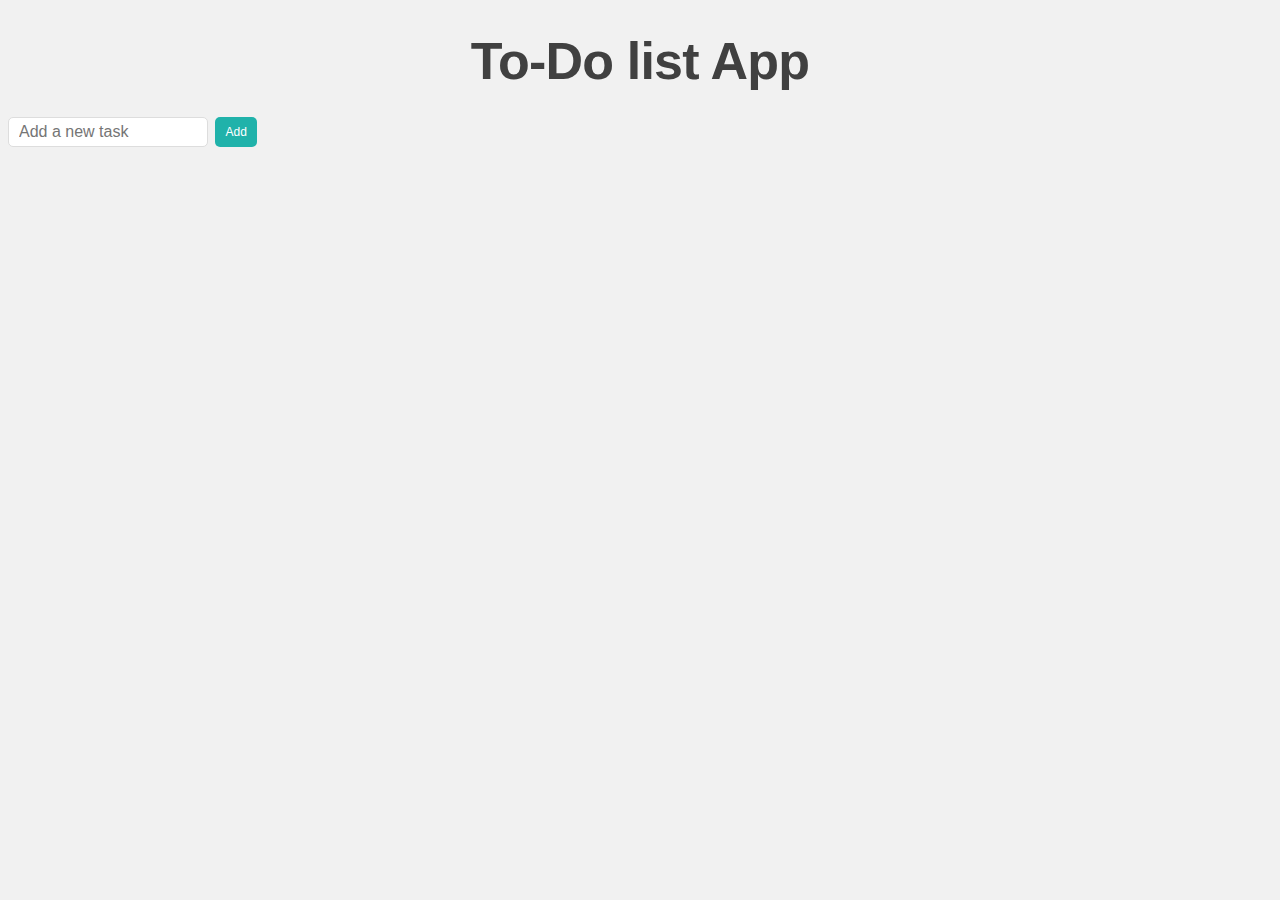
<file: JsChallenges/03 - Day 03/index.html>
<!DOCTYPE html>
<html lang="en">
<head>
    <meta charset="UTF-8">
    <meta name="viewport" content="width=device-width, initial-scale=1.0">
    <title>To-Do App</title>
    <link rel="stylesheet" href="style.css">
</head>
<body>



    <h1>To-Do list App</h1>
    <input class="todo-input" type="text" id="taskInput" placeholder="Add a new task">
    <button id="addTask">Add</button>
    <ul id="taskList" class="todo-app">
        <!-- task will be displyed -->

    </ul>
    


    <script src="app.js"></script>
</body>
</html>
</file>
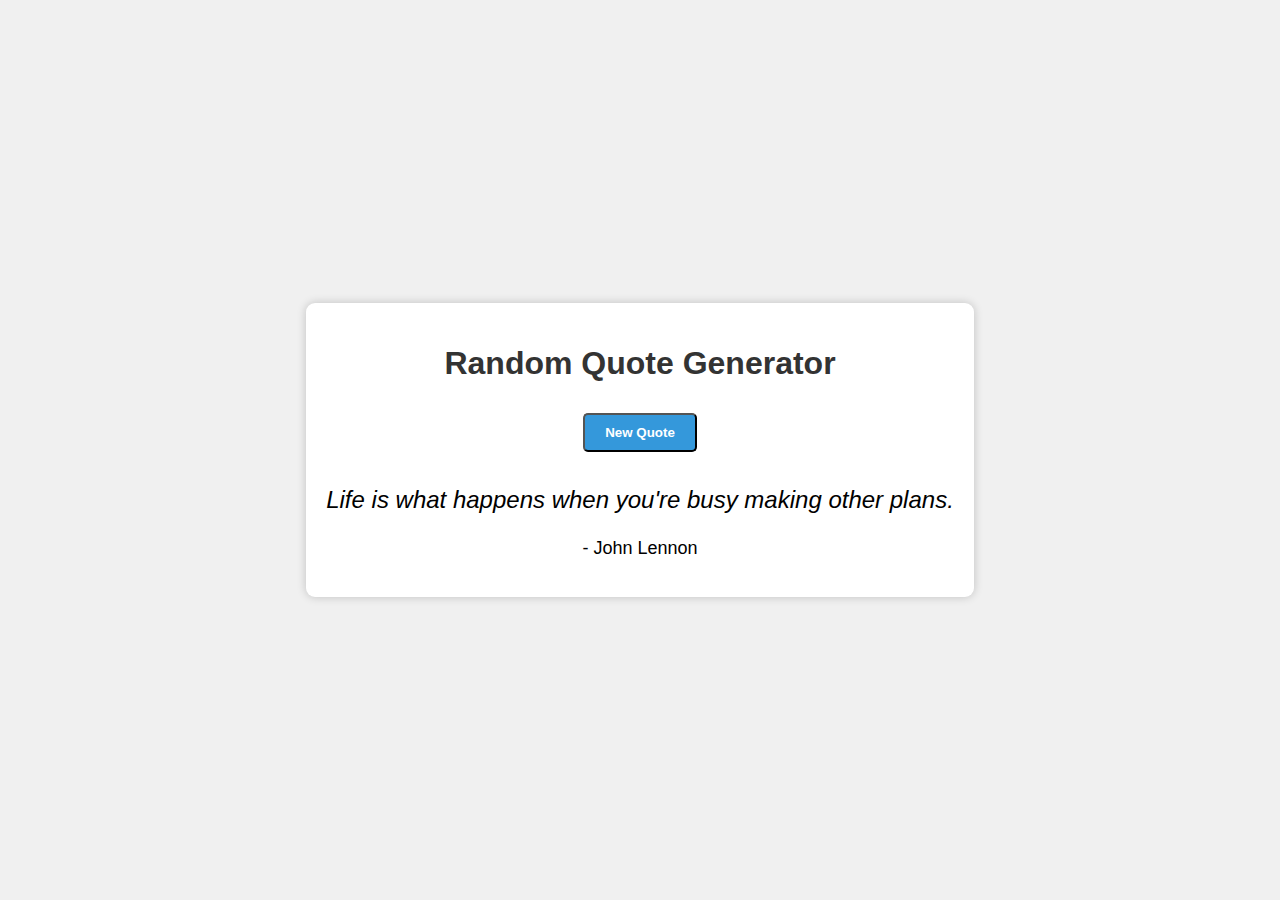
<file: JsChallenges/06 - Day 06/index.html>
<!DOCTYPE html>
<html lang="en">
<head>
    <meta charset="UTF-8">
    <meta name="viewport" content="width=device-width, initial-scale=1.0">
    <title>Quote Generators</title>
    <link rel="stylesheet" href="style.css">
</head>
<body>

    <div class="container">
        <h1> Random Quote Generator </h1>
        <button id="newQuote">New Quote</button>
        <div class="quote">
            <p id="quoteText">Welcome! Click the New Quote to Generate a quote</p>
            <p id="quoteAuthor">Anonymous</p>
        </div>
    </div>




    <script src="lib.js"></script>
</body>
</html>
</file>
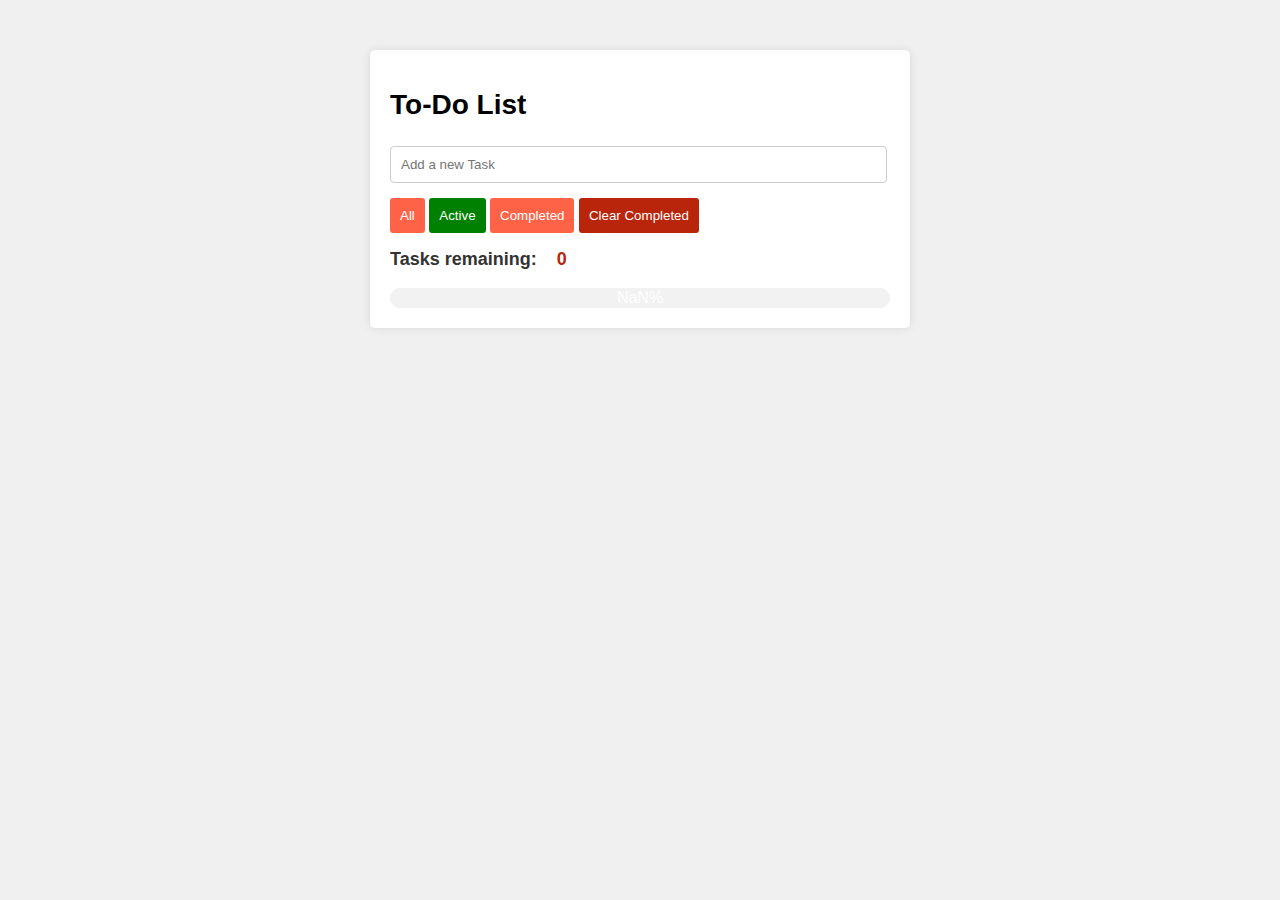
<file: JsChallenges/05 - Day 05/TodoApp/index.html>
<!DOCTYPE html>
<html lang="en">
<head>
    <meta charset="UTF-8">
    <meta name="viewport" content="width=device-width, initial-scale=1.0">
    <title>Todo App</title>
    <link rel="stylesheet" href="style.css">
</head>
<body>

    <div class="container">
        <h1>To-Do List</h1>
        <input type="text" id="taskInput" placeholder="Add a new Task">
        
        <div>
            <button id="filterAll">All</button>
            <button id="filterActive">Active</button>
            <button id="filterCompleted">Completed</button>
            <button id="clearCompleted">Clear Completed</button>

        </div>


        <ul id="taskList"></ul>
        <p id="taskCount">Tasks remaining: <span id="countValue">0</span></p> 
        
        <div class="progress-container">
            <div class="progress-bar" id="progressBar">
                <div class="progress-fill"></div>
                <div class="progress-text">0%</div>
            </div>
        </div>

        
    </div>
    

    <script src="app.js"></script>
</body>
</html>
</file>
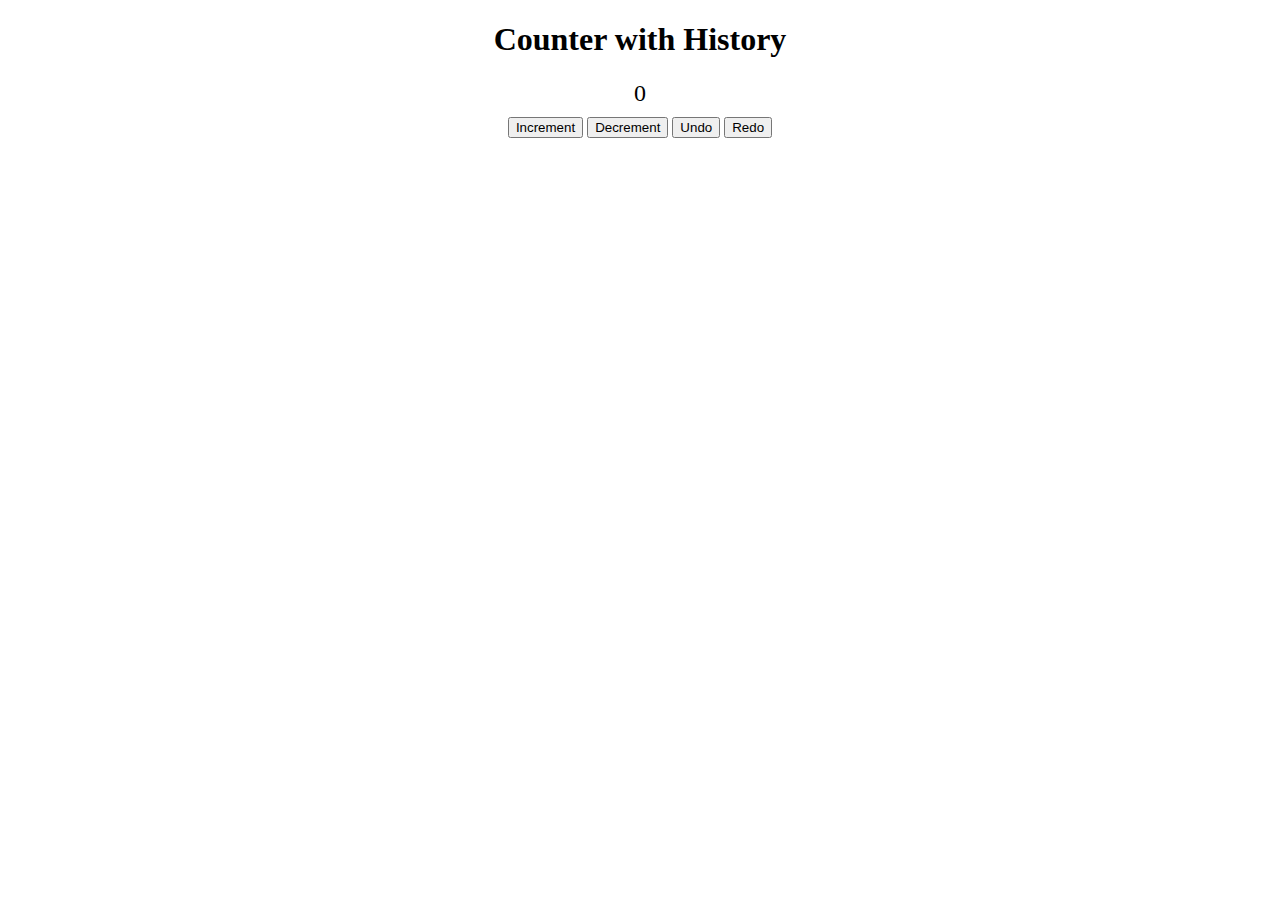
<file: JsChallenges/07 - Day 07 Closures/09 UI-CounterWithHistory.html>
<!DOCTYPE html>
<html lang="en">
<head>
    <meta charset="UTF-8">
    <meta name="viewport" content="width=device-width, initial-scale=1.0">
    <title>Counter with History</title>
    <style>
        /* Add your CSS styles here */
        .container {
            text-align: center;
        }
        #count {
            font-size: 24px;
            margin: 10px;
        }
    </style>
</head>
<body>
    <div class="container">
        <h1>Counter with History</h1>
        <div id="count">0</div>
        <button onclick="increment()">Increment</button>
        <button onclick="decrement()">Decrement</button>
        <button onclick="undo()">Undo</button>
        <button onclick="redo()">Redo</button>
    </div>

    <script>
        // JavaScript code
        const counter = createCounterWithHistory();
        const countElement = document.getElementById('count');

        function updateCount() {
            countElement.textContent = counter.getCurrentCount();
        }

        function increment() {
            counter.increment();
            updateCount();
        }

        function decrement() {
            counter.decrement();
            updateCount();
        }

        function undo() {
            counter.undo();
            updateCount();
        }

        function redo() {
            counter.redo();
            updateCount();
        }

        // Define the createCounterWithHistory function
        function createCounterWithHistory(){
            let count = 0
            const history = [count]
            let currentIndex = 0

            function getCurrentCount(){
                return count
            }

            function increment(){
                count++
                history.splice(currentIndex + 1)
                history.push(count)
                currentIndex = history.length - 1
            }

            function decrement(){
                count--
                history.splice(currentIndex + 1)
                history.push(count)
                currentIndex = history.length - 1
            }

            function undo(){
                if(currentIndex > 0){
                    currentIndex--
                    count = history[currentIndex]
                }
            }

            function redo(){
                if(currentIndex < history.length - 1){
                    currentIndex++
                    count = history[currentIndex]
                }
            }

            return {
                getCurrentCount,
                increment,
                decrement,
                undo,
                redo
            };
        }

        updateCount(); // Initialize count on page load
    </script>
</body>
</html>
</file>
<file: JsChallenges/03 - Day 03/style.css>
html, body, div, span,
h1, p, ul, li {
  padding: 0;
  border: 0;
  font: inherit;
  vertical-align: baseline;
}

body {
  background: #f1f1f1;
  font-size: 16px;
  line-height: 22px;
  color: #404040;
  font-family: 'Lucida Grande', Verdana, sans-serif;
}

ol, ul {
  list-style: none;
}

button {
  background: lightseagreen;
  color: #fff;
  padding: 3px 10px;
  margin: 0 0 0 3px;
  border: none;
  border-radius: 5px;
  font-size: 12px;
  line-height: 24px;
  cursor: pointer;
  vertical-align: bottom;
}

button:hover {
  background: lightslategrey;
}

/* .btn-red {
  background: red;
}

.btn-red:hover {
  background: darkred;
} */

h1 {
  font-size: 52px;
  line-height: 52px;
  margin-bottom: 30px;
  font-weight: bold;
  text-align: center;
  letter-spacing: -0.8px;
}




.todo-input {
    padding: 4px 10px 4px;
    font-size: 16px;
    font-family: 'Lucida Grande', Verdana, sans-serif;
    line-height: 20px;
    border: solid 1px #dddddd;
    border-radius: 5px;
    flex-grow: 1;
  }
</file>
<file: JsChallenges/06 - Day 06/style.css>
body{
    font-family: Arial, Helvetica, sans-serif;
    background-color: #f0f0f0;
    margin: 0;
    display: flex;
    justify-content: center;
    align-items: center;
    height: 100vh;


}

.container{
    text-align: center;
    background-color: #fff;
    padding: 20px;
    border-radius: 9px;
    box-shadow:0 0 10px rgba(0, 0, 0, 0.2)
}

h1{
    color:#333;
}

button{
    background-color: #3498db;
    color: #fff;
    padding: 10px 20px;
    margin: 10px 0;
    cursor: pointer;
    border-radius: 5px;
    font-weight: bold;
    box-shadow:0 0 10px rgba(0, 0, 0, 0.2)
    transition: background-color 0.3s ease; /* Smooth transition */
}

button:hover {
    background-color: #4aa3df; /* Slightly lighter blue on hover */
    }

.quote{
    margin-top: 20px;

}

#quoteText{
    font-size: 24px;
    font-style: italic;

}


#quoteAuthor{
    margin-top: 10px;
    font-size: 18px;
}
</file>
<file: JsChallenges/05 - Day 05/TodoApp/style.css>
body{
    font-family: Arial, Helvetica, sans-serif;
    margin: 0;
    padding: 0;
    background-color: #f0f0f0;
}

.container{
    max-width: 500px;
    margin: 0 auto;
    background-color: #fff;
    padding: 20px;
    border-radius: 5px;
    box-shadow: 0 0 10px rgba(0, 0, 0, 0.1);
    margin-top: 50px;
}
h1{
    font-size: 28px;
    margin-bottom: 25px;
}

input[type="text"]{
    width: 95%;
    margin: 0 auto;
    padding: 10px;
    border: 1px solid #ccc;
    border-radius: 4px;
    margin-bottom: 15px;
}



/* Style for the task list container */
#taskList {
    list-style: number;
    padding: 0;
    padding-left: 15px;
  }
  
  /* Style for each task container (div) */
  #taskList div {
    display: flex;
    justify-content: space-between;
    align-items: center;
    padding: 10px 0;
    border-bottom: 1px solid #ddd;
  }
  
  /* Style for the task text (div) */
  #taskList .task-text {
    flex-grow: 1; /* Allow task text to grow and fill available space */
  }
  
  /* Style for the delete button (button) */
  #taskList .delete-button {
    margin-left: 10px; /* Add spacing to the left of the delete button */
    cursor: pointer; /* Change cursor to pointer on hover for better UX */
  }
  






.delete-button {
    background-color: #b9250b;
    color: #fff;
    border: none;
    padding: 10px;
    cursor: pointer;
    border-radius: 3px;
}


.completed {
    text-decoration: line-through;
}


/* fitlers  style */



#filterAll, #filterActive, #filterCompleted, #clearCompleted{
    background-color: #ff6347;
    color: #fff;
    border: none;
    padding: 10px;
    cursor: pointer;
    border-radius: 3px;
}

#filterActive{
    background-color: green !important;
}
#clearCompleted{
    background-color: #b9250b;

}


/* Task counter styles */
#taskCount {

    font-size: 18px;
    font-weight: bold;
    margin-top: 10px;
    color: #333; 
  }

  /* Style the count value */
  #countValue {
    color:  #b9250b;
    font-size: 18px;
    padding-left: 15px;
  }


 /* Style the progress container */
.progress-container {
    height: 20px;
    background-color: #f2f2f2;
    margin-top: 10px;
    border-radius: 10px;
    overflow: hidden;
}

/* Style the progress bar */
.progress-bar {
    height: 100%;
    background-color: #f2f2f2;
    width: 100%;
    position: relative;
}

/* Style the progress fill */
.progress-fill {
    height: 100%;
    background-color: #007bff;
    width: 0;
    transition: width 0.3s ease-in-out;
}



.progress-text {
    position: absolute;
    top: 50%;
    left: 50%;
    transform: translate(-50%, -50%);
    color: white; /* Text color */
}
</file>
